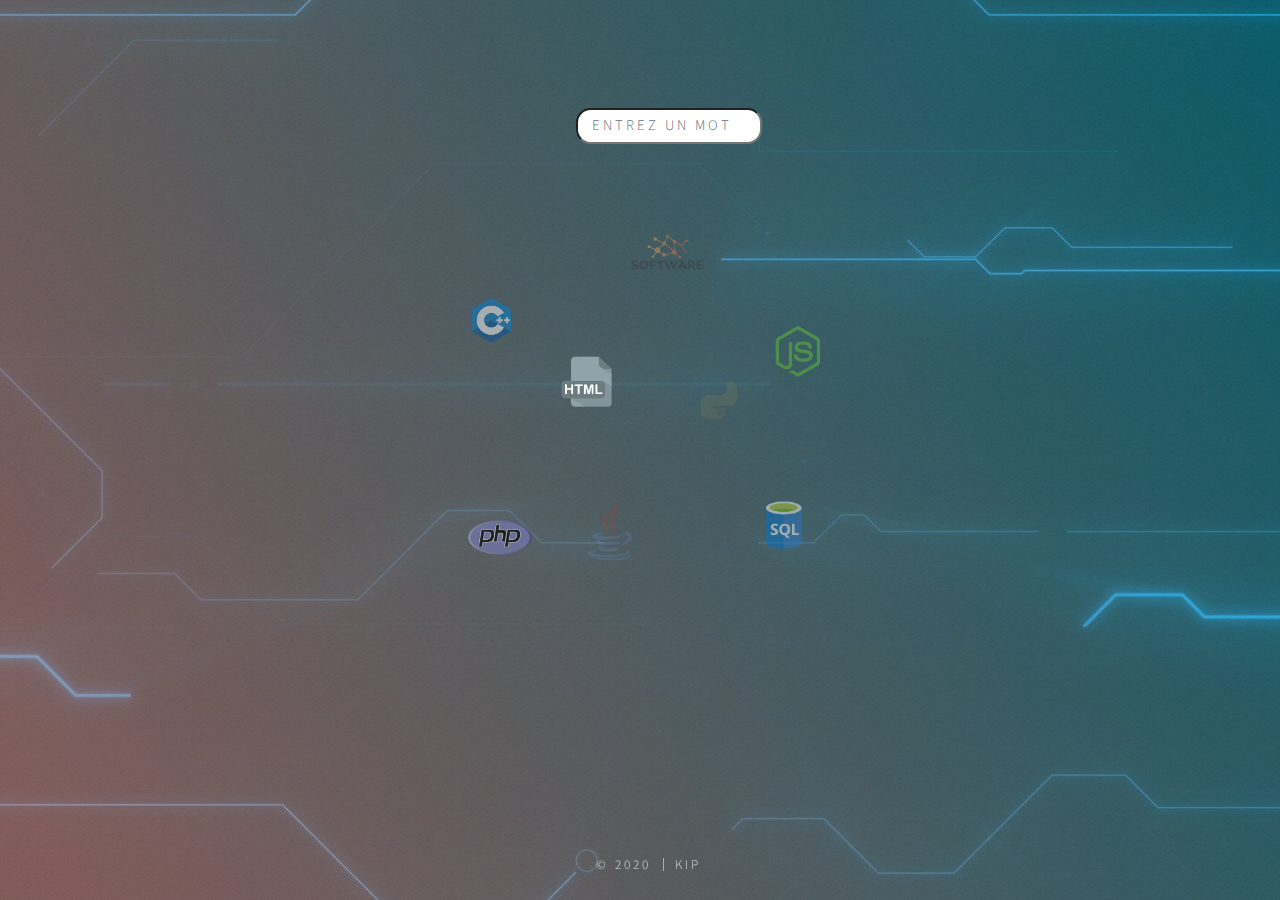
<file: index.html>
<!DOCTYPE HTML>
<html>

<head>
	<title>MY WIKI</title>
	<meta charset="utf-8" />
	<meta name="viewport" content="width=device-width, initial-scale=1, user-scalable=no" />
	<meta http-equiv="Content-Security-Policy" content="upgrade-insecure-requests">
	<link rel="stylesheet" href="./assets/css/main.css" />
	<noscript>
		<link rel="stylesheet" href="./assets/css/noscript.css" /></noscript>
	<script src='https://ajax.googleapis.com/ajax/libs/jquery/1.11.3/jquery.min.js'></script>
	<script src='./JS/jquery.svg3dtagcloud.min.js'></script>
	<script src='./JS/sphere.js'></script>
	<script src='./JS/recherche.js'></script>
	<link rel="icon" type="image/png" href="./images/ico.png" />
</head>

<body class="is-preload">

	<!-- Wrapper -->
	<div id="wrapper">

		<!-- Main -->
		
		<div id='holder'>
			<input id='myInput' type="search" placeholder="Entrez un mot" name="the_search">
		</div>


		<!-- Footer -->
		<footer id="footer">
			<ul class="copyright">
				<li>&copy; 2020</li>
				<li>KIP</li>
			</ul>
		</footer>
	</div>

	<!-- Scripts -->
	<script>
		if ('addEventListener' in window) {
			window.addEventListener('load', function () { document.body.className = document.body.className.replace(/\bis-preload\b/, ''); });
			document.body.className += (navigator.userAgent.match(/(MSIE|rv:11\.0)/) ? ' is-ie' : '');
		}
	</script>

</body>

</html>
</file>
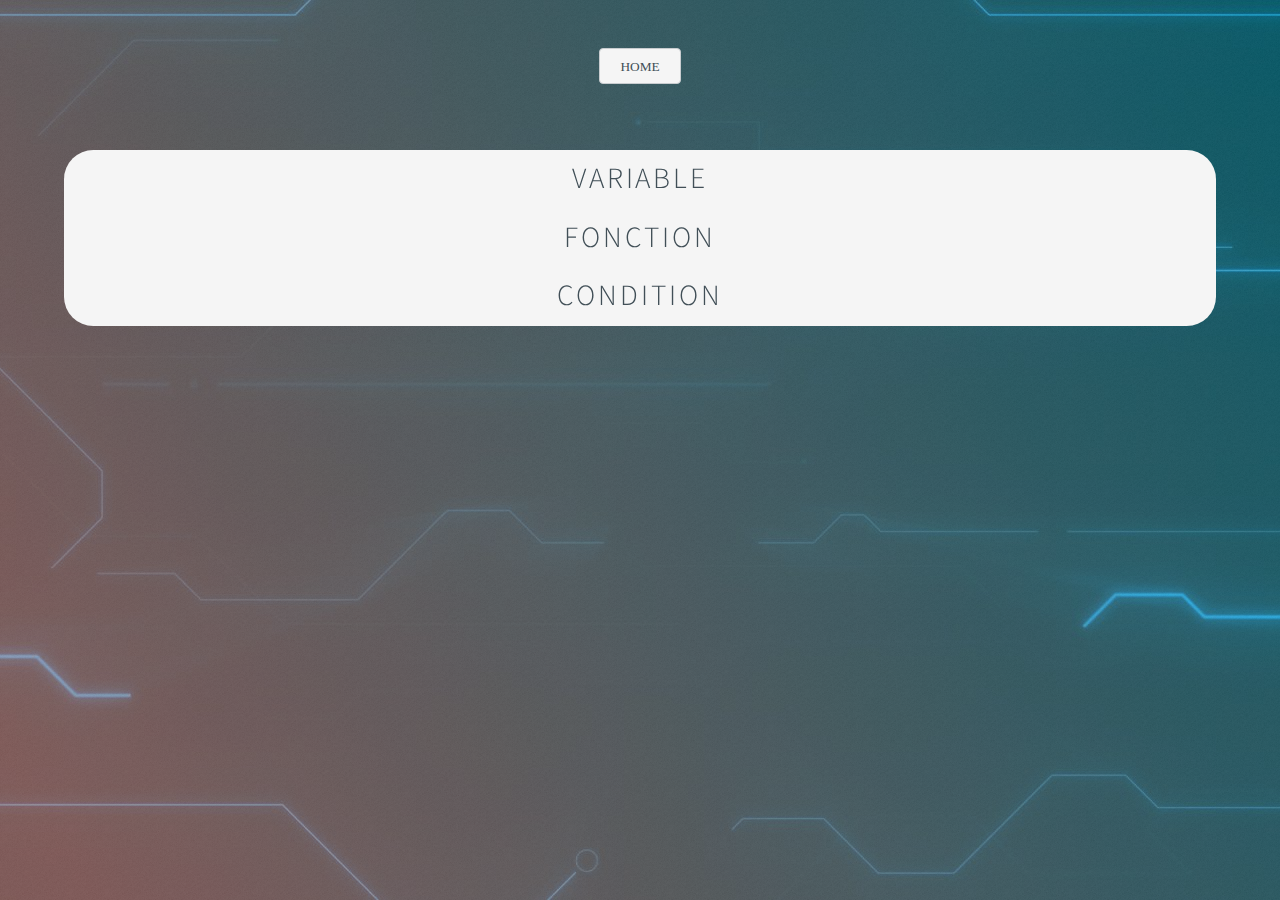
<file: pages/c.html>
<!DOCTYPE HTML>

<html>

<head>
	<title>C++</title>
	<meta charset="utf-8" />
	<meta name="viewport" content="width=device-width, initial-scale=1, user-scalable=no" />
	<link rel="stylesheet" href="../assets/css/main.css" />
	<noscript>
		<link rel="stylesheet" href="../assets/css/noscript.css" /></noscript>
	<script src='../JS/affichage.js'></script>
	<link rel="icon" type="image/png" href="../images/c.png" />
</head>

<body class="is-preload">

	<div id="wrapper">
		<button class="backbtn" onclick="backhome()">HOME</button>
		<div id='premier'><a onclick="masquer_div1();">variable</a>
			<div class='noob' id="1">
				<hr>
				Lorem ipsum dolor sit amet, consectetur adipiscing elit. Nam eu sem tempor, varius quam at, luctus
				dui.
				Mauris magna metus, dapibus nec turpis vel, semper malesuada ante. Vestibulum id metus ac nisl bibendum
				scelerisque non non purus. Suspendisse varius nibh non aliquet sagittis. In tincidunt orci sit amet
				elementum vestibulum. Vivamus fermentum in arcu in aliquam. Quisque aliquam porta odio in fringilla.
				Vivamus nisl leo, blandit at bibendum eu, tristique eget risus. Integer aliquet quam ut elit suscipit,
				id interdum neque porttitor. Integer faucibus ligula.
			</div>
			<div id='second'><a onclick="masquer_div2();">fonction</a>
				<div class='noob' id="2">
					<hr>
					Lorem ipsum dolor sit amet, consectetur adipiscing elit. Nam eu sem tempor, varius quam at,
					luctus
					dui. Mauris magna metus, dapibus nec turpis vel, semper malesuada ante. Vestibulum id metus ac nisl
					bibendum scelerisque non non purus. Suspendisse varius nibh non aliquet sagittis. In tincidunt orci
					sit amet elementum luctus
					dui. Mauris magna metus, dapibus nec turpis vel, semper malesuada ante. Vestibulum id metus ac nisl
					bibendum scelerisque non non purus. Suspendisse varius nibh non aliquet sagittis. In tincidunt orci
					sit amet elementum vestibulum. Vivamus fermentum in arcu in aliquam. Quisque aliquam porta odio in
					fringilla. Vivamus nisl leo, blandit at bibendum eu, tristique eget risus. Integer aliquet quam ut
					elit suscipit, id interdum neque porttitor. Integer faucibus ligula.
					Lorem ipsum dolor sit amet, consectetur adipiscing elit. Nam eu sem tempor, varius quam at,
					luctus
					dui. Mauris magna metus, dapibus nec turpis vel, semper malesuada ante. Vestibulum id metus ac nisl
					bibendum scelerisque non non purus. Suspendisse varius nibh non aliquet sagittis. In tincidunt orci
					sit amet elementum vestibulum. Vivamus fermentum in arcu in aliquam. Quisque aliquam porta odio in
					fringilla. Vivamus nisl leo, blandit at bibendum eu, tristique eget risus. Integer aliquet quam ut
					elit suscipit, id interdum neque porttitor. Integer faucibus ligula.
					Lorem ipsum dolor sit amet, consectetur adipiscing elit. Nam eu sem tempor, varius quam at,
					luctus
					dui. Mauris magna metus, dapibus nec turpis vel, semper malesuada ante. Vestibulum id metus ac nisl
					bibendum scelerisque non non puru. Vivamus fermentum in arcu in aliquam. Quisque aliquam porta odio
					in
					fringilla. Vivamus nisl leo, blandit at bibendum eu, tristique eget risus. Integer aliquet quam ut
					elit suscipit, id interdum neque porttitor. Integer faucibus ligula.
				</div>
			</div>
			<div id='tiers'><a onclick="masquer_div3();">condition</a>
				<div class='noob' id="3">
					<hr>
					<ul>
						<li>mash</li>
						<li>ash</li>						
						<li>la</li>						
						<li></li>						
						<li></li>						
					</ul>
					Lorem ipsum dolor sit amet, consectetur adipiscing elit. Nam eu sem tempor, varius quam at,
					luctus
					dui. Mauris magna metus, dapibus nec turpis vel, semper malesuada ante. Vestibulum id metus ac nisl
					bibendum scelerisque non non purus. Suspendisse varius nibh non aliquet sagittis. In tincidunt orci
					sit amet elementum vestibulum. Vivamus fermentum in arcu in aliquam. Quisque aliquam porta odio in
					fringilla. Vivamus nisl leo, blandit at bibendum eu, tristique eget risus. Integer aliquet quam ut
					elit suscipit, id interdum neque porttitor. Integer faucibus ligula.
					Lorem ipsum dolor sit amet, consectetur adipiscing elit. Nam eu sem tempor, varius quam at,
					luctus
					dui. Mauris magna metus, dapibus nec turpis vel, semper malesuada ante. Vestibulum id metus ac nisl
					bibendum scelerisque non non purus. Suspendisse varius nibh non aliquet sagittis. In tincidunt orci
					sit amet elementum vestibulum. Vivamus fermentum in arcu in aliquam. Quisque aliquam porta odio in
					fringilla. Vivamus nisl leo, blandit at bibendum eu, tristique eget risus. Integer aliquet quam ut
					elit suscipit, id interdum neque porttitor. Integer faucibus ligula.
					Lorem ipsum dolor sit amet, consectetur adipiscing elit. Nam eu sem tempor, varius quam at,
					luctus
					dui. Mauris magna metus, dapibus nec turpis vel, semper malesuada ante. Vestibulum id metus ac nisl
					bibendum scelerisque non non purus. Suspendisse varius nibh non aliquet sagittis. In tincidunt orci
					sit amet elementum vestibulum. Vivamus fermentum in arcu in aliquam. Quisque aliquam porta odio in
					fringilla. Vivamus nisl leo, blandit at bibendum eu, tristique eget risus. Integer aliquet quam ut
					elit suscipit, id interdum neque porttitor. Integer faucibus ligula.
				</div>
				<!-- <footer id="footer">
			<ul class="copyright">
				<li>&copy; 2020</li>
				<li>KIP</li>
			</ul>
		</footer> -->
			</div>
		</div>
	</div>
	<!-- Scripts -->
	<script>
		if ('addEventListener' in window) {
			window.addEventListener('load', function () { document.body.className = document.body.className.replace(/\bis-preload\b/, ''); });
			document.body.className += (navigator.userAgent.match(/(MSIE|rv:11\.0)/) ? ' is-ie' : '');
		}
	</script>
</body>

</html>
</file>
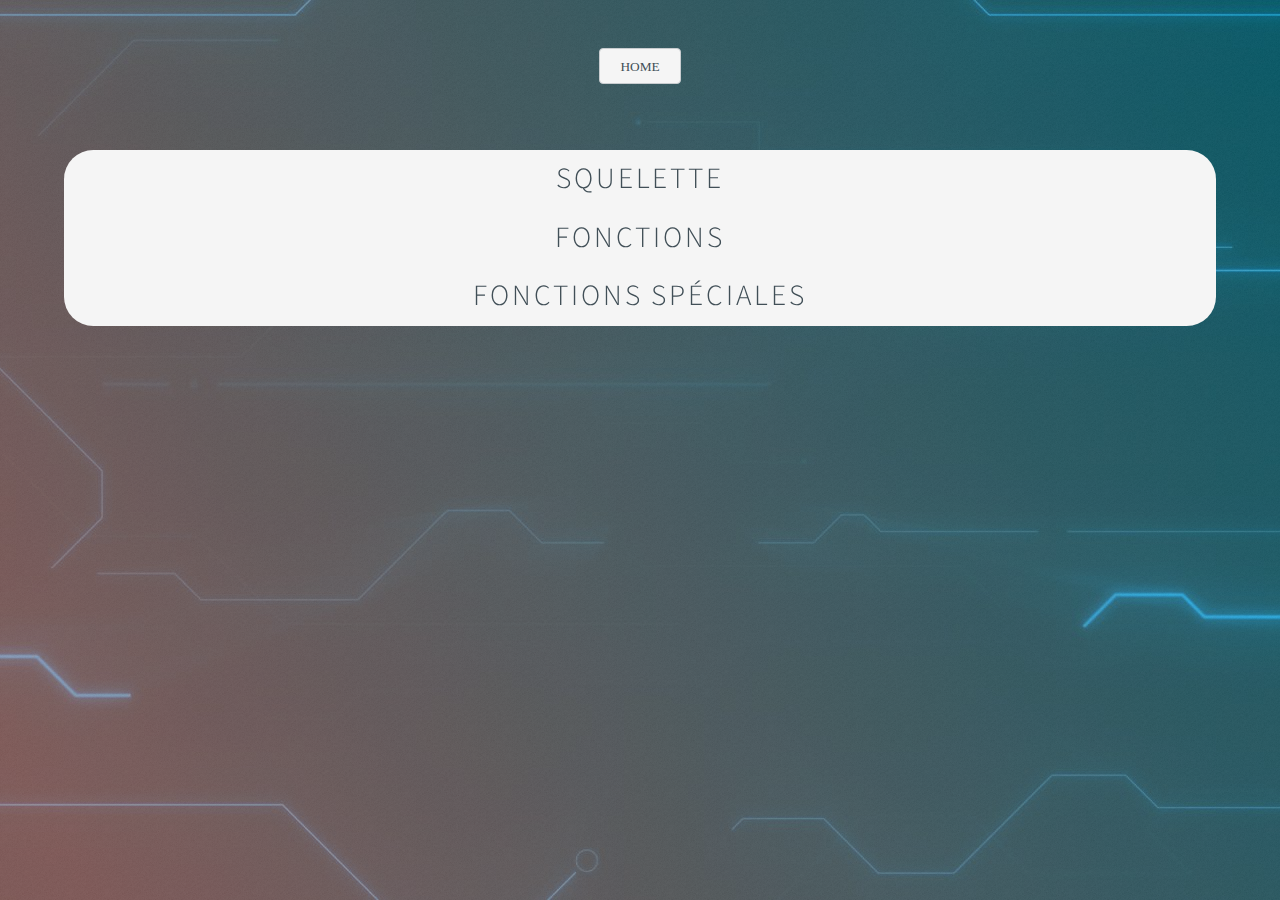
<file: pages/html.html>
<!DOCTYPE HTML>

<html>

<head>
	<title>HTML</title>
	<meta charset="utf-8" />
	<meta name="viewport" content="width=device-width, initial-scale=1, user-scalable=no" />
	<link rel="stylesheet" href="../assets/css/main.css" />
	<noscript>
		<link rel="stylesheet" href="../assets/css/noscript.css" /></noscript>
	<script src='../JS/affichage.js'></script>
	<link rel="icon" type="image/png" href="../images/html.png" />
</head>

<body class="is-preload">

	<div id="wrapper">
		<button class="backbtn" onclick="backhome()">HOME</button>
		<div id='premier'><a onclick="masquer_div1();">Squelette</a>
			<div class='noob' id="1">
				<hr>
				<ul>
					<li>&#60;!DOCTYPE html&#62;</li>
					<li>&#60;html&#62;</li>
					<li>&#60;head&#62;</li>
					<li>&#60;meta charset="utf-8"&#62;</li>
					<li>&#60;title&#62;Ma first page&#60;/title&#62;</li>
					<li>&#60;/head&#62;</li>
					<li>&#60;body&#62;</li>
					<li>/*tout mes données*/</li>
					<li>&#60;/body&#62;</li>
					<li>&#60;/html&#62;</li>
				</ul>
			</div>
			<div id='second'><a onclick="masquer_div2();">Fonctions</a>
				<div class='noob' id="2">
					<hr>
					<ul>
						<li><span class=souligne>paragraphes</span> : &#60;p&#62;</li>
						<li>
							<p>
						</li>
						<li><span class=souligne>liens</span> : &#60;a href="#"&#62;PAGE&#60;/a&#62;</li>
						<li>
							<p>
						</li>
						<li><span class=souligne>titres</span> : &#60;h1&#62;,&#60;h2&#62;,&#60;h3&#62;,&#60;h4&#62;
						</li>
						<li>
							<p>
						</li>
						<li><span class=souligne>images</span> : &#60;img src="images/image.png" width="60" height="60"
							alt="image" /&#62;</li>
						<li>
							<p>
						</li>
						<li><span class=souligne>commentaires</span> : &#60;!-- valeur commenté --&#62;</li>
						<li>
					</ul>
				</div>
			</div>
			<div id='tiers'><a onclick="masquer_div3();">Fonctions Spéciales</a>
				<div class='noob' id="3">
					<hr>
					<ul>
						<li><span class=souligne>Création d'une liste</span></li>
						<li>&#60;ul&#62;</li>
						<li>&#60;li&#62;premiere valeur&#60;/li&#62;</li>
						<li>&#60;li&#62;deuxieme valeur&#60;/li&#62;</li>
						<li>&#60;li&#62;troisieme valeur&#60;/li&#62;</li>
						<li>&#60;/ul&#62;</li>
						<li>
							<p>
						<li>
						<li><span class=souligne>Création d'un tableau</span></li>
						<li>&#60;table&#62;</li>
						<li>&#60;tr&#62;</li>
						<li>&#60;td&#62;premiere valeur&#60;/td&#62;</li>
						<li>&#60;td&#62;deuxieme valeur&#60;/td&#62;</li>
						<li>&#60;td&#62;troisieme valeur&#60;/td&#62;</li>
						<li>&#60;/tr&#62;</li>
						<li>&#60;/table&#62;</li>
						<li>
							<p>
						<li>
					</ul>
				</div>
				<!-- <footer id="footer">
			<ul class="copyright">
				<li>&copy; 2020</li>
				<li>KIP</li>
			</ul>
		</footer> -->
			</div>
		</div>
	</div>
	<!-- Scripts -->
	<script>
		if ('addEventListener' in window) {
			window.addEventListener('load', function () { document.body.className = document.body.className.replace(/\bis-preload\b/, ''); });
			document.body.className += (navigator.userAgent.match(/(MSIE|rv:11\.0)/) ? ' is-ie' : '');
		}
	</script>
</body>

</html>
</file>
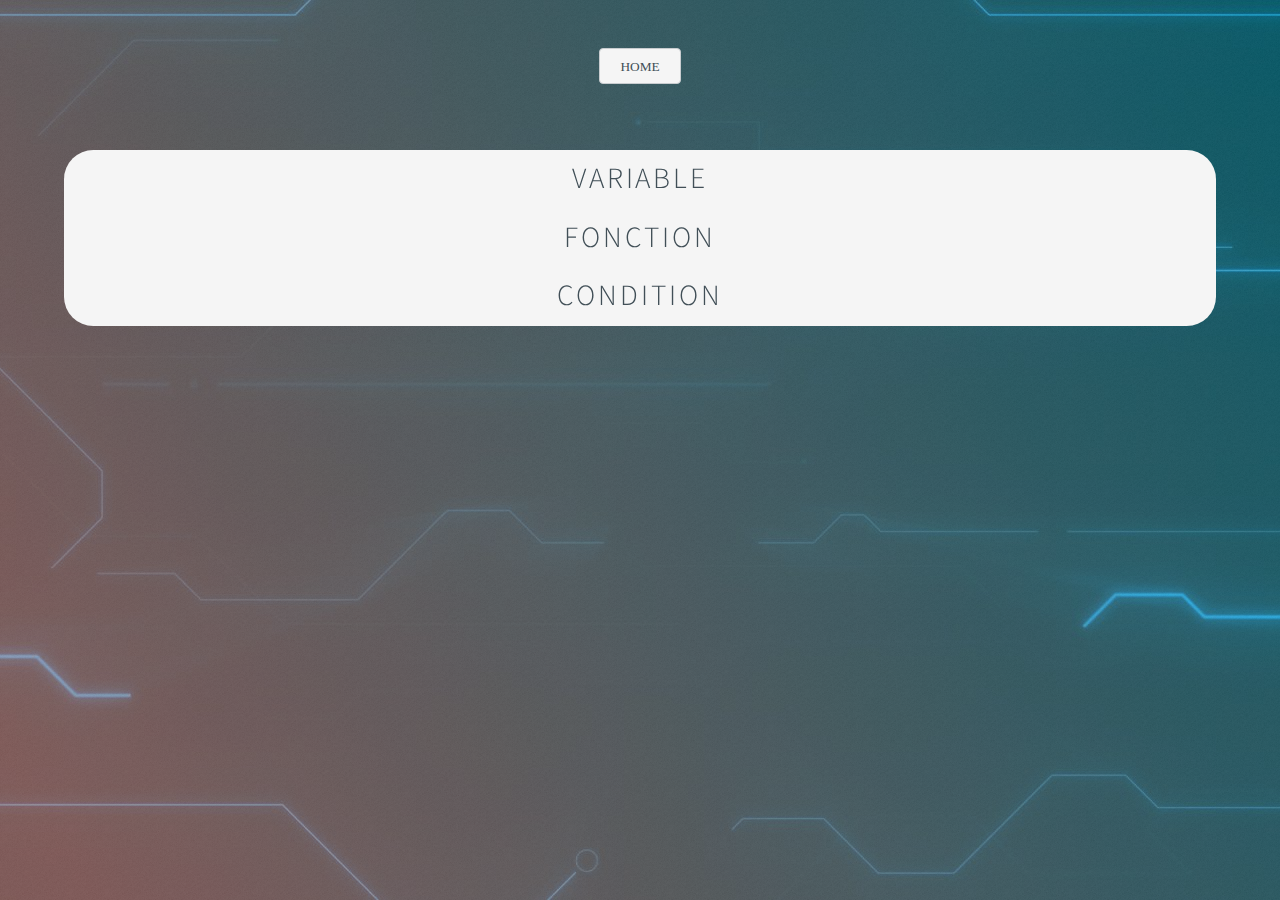
<file: pages/java.html>
<!DOCTYPE HTML>

<html>

<head>
	<title>JAVA</title>
	<meta charset="utf-8" />
	<meta name="viewport" content="width=device-width, initial-scale=1, user-scalable=no" />
	<link rel="stylesheet" href="../assets/css/main.css" />
	<noscript>
		<link rel="stylesheet" href="../assets/css/noscript.css" /></noscript>
	<script src='../JS/affichage.js'></script>
	<link rel="icon" type="image/png" href="../images/jv.png" />
</head>

<body class="is-preload">

	<div id="wrapper">
		<button class="backbtn" onclick="backhome()">HOME</button>
		<div id='premier'><a onclick="masquer_div1();">variable</a>
			<div class='noob' id="1">
				<hr>
				Lorem ipsum dolor sit amet, consectetur adipiscing elit. Nam eu sem tempor, varius quam at, luctus
				dui.
				Mauris magna metus, dapibus nec turpis vel, semper malesuada ante. Vestibulum id metus ac nisl bibendum
				scelerisque non non purus. Suspendisse varius nibh non aliquet sagittis. In tincidunt orci sit amet
				elementum vestibulum. Vivamus fermentum in arcu in aliquam. Quisque aliquam porta odio in fringilla.
				Vivamus nisl leo, blandit at bibendum eu, tristique eget risus. Integer aliquet quam ut elit suscipit,
				id interdum neque porttitor. Integer faucibus ligula.
			</div>
			<div id='second'><a onclick="masquer_div2();">fonction</a>
				<div class='noob' id="2">
					<hr>
					Lorem ipsum dolor sit amet, consectetur adipiscing elit. Nam eu sem tempor, varius quam at,
					luctus
					dui. Mauris magna metus, dapibus nec turpis vel, semper malesuada ante. Vestibulum id metus ac nisl
					bibendum scelerisque non non purus. Suspendisse varius nibh non aliquet sagittis. In tincidunt orci
					sit amet elementum luctus
					dui. Mauris magna metus, dapibus nec turpis vel, semper malesuada ante. Vestibulum id metus ac nisl
					bibendum scelerisque non non purus. Suspendisse varius nibh non aliquet sagittis. In tincidunt orci
					sit amet elementum vestibulum. Vivamus fermentum in arcu in aliquam. Quisque aliquam porta odio in
					fringilla. Vivamus nisl leo, blandit at bibendum eu, tristique eget risus. Integer aliquet quam ut
					elit suscipit, id interdum neque porttitor. Integer faucibus ligula.
					Lorem ipsum dolor sit amet, consectetur adipiscing elit. Nam eu sem tempor, varius quam at,
					luctus
					dui. Mauris magna metus, dapibus nec turpis vel, semper malesuada ante. Vestibulum id metus ac nisl
					bibendum scelerisque non non purus. Suspendisse varius nibh non aliquet sagittis. In tincidunt orci
					sit amet elementum vestibulum. Vivamus fermentum in arcu in aliquam. Quisque aliquam porta odio in
					fringilla. Vivamus nisl leo, blandit at bibendum eu, tristique eget risus. Integer aliquet quam ut
					elit suscipit, id interdum neque porttitor. Integer faucibus ligula.
					Lorem ipsum dolor sit amet, consectetur adipiscing elit. Nam eu sem tempor, varius quam at,
					luctus
					dui. Mauris magna metus, dapibus nec turpis vel, semper malesuada ante. Vestibulum id metus ac nisl
					bibendum scelerisque non non puru. Vivamus fermentum in arcu in aliquam. Quisque aliquam porta odio
					in
					fringilla. Vivamus nisl leo, blandit at bibendum eu, tristique eget risus. Integer aliquet quam ut
					elit suscipit, id interdum neque porttitor. Integer faucibus ligula.
				</div>
			</div>
			<div id='tiers'><a onclick="masquer_div3();">condition</a>
				<div class='noob' id="3">
					<hr>
					<ul>
						<li>mash</li>
						<li>ash</li>						
						<li>la</li>						
						<li></li>						
						<li></li>						
					</ul>
					Lorem ipsum dolor sit amet, consectetur adipiscing elit. Nam eu sem tempor, varius quam at,
					luctus
					dui. Mauris magna metus, dapibus nec turpis vel, semper malesuada ante. Vestibulum id metus ac nisl
					bibendum scelerisque non non purus. Suspendisse varius nibh non aliquet sagittis. In tincidunt orci
					sit amet elementum vestibulum. Vivamus fermentum in arcu in aliquam. Quisque aliquam porta odio in
					fringilla. Vivamus nisl leo, blandit at bibendum eu, tristique eget risus. Integer aliquet quam ut
					elit suscipit, id interdum neque porttitor. Integer faucibus ligula.
					Lorem ipsum dolor sit amet, consectetur adipiscing elit. Nam eu sem tempor, varius quam at,
					luctus
					dui. Mauris magna metus, dapibus nec turpis vel, semper malesuada ante. Vestibulum id metus ac nisl
					bibendum scelerisque non non purus. Suspendisse varius nibh non aliquet sagittis. In tincidunt orci
					sit amet elementum vestibulum. Vivamus fermentum in arcu in aliquam. Quisque aliquam porta odio in
					fringilla. Vivamus nisl leo, blandit at bibendum eu, tristique eget risus. Integer aliquet quam ut
					elit suscipit, id interdum neque porttitor. Integer faucibus ligula.
					Lorem ipsum dolor sit amet, consectetur adipiscing elit. Nam eu sem tempor, varius quam at,
					luctus
					dui. Mauris magna metus, dapibus nec turpis vel, semper malesuada ante. Vestibulum id metus ac nisl
					bibendum scelerisque non non purus. Suspendisse varius nibh non aliquet sagittis. In tincidunt orci
					sit amet elementum vestibulum. Vivamus fermentum in arcu in aliquam. Quisque aliquam porta odio in
					fringilla. Vivamus nisl leo, blandit at bibendum eu, tristique eget risus. Integer aliquet quam ut
					elit suscipit, id interdum neque porttitor. Integer faucibus ligula.
				</div>
				<!-- <footer id="footer">
			<ul class="copyright">
				<li>&copy; 2020</li>
				<li>KIP</li>
			</ul>
		</footer> -->
			</div>
		</div>
	</div>
	<!-- Scripts -->
	<script>
		if ('addEventListener' in window) {
			window.addEventListener('load', function () { document.body.className = document.body.className.replace(/\bis-preload\b/, ''); });
			document.body.className += (navigator.userAgent.match(/(MSIE|rv:11\.0)/) ? ' is-ie' : '');
		}
	</script>
</body>

</html>
</file>
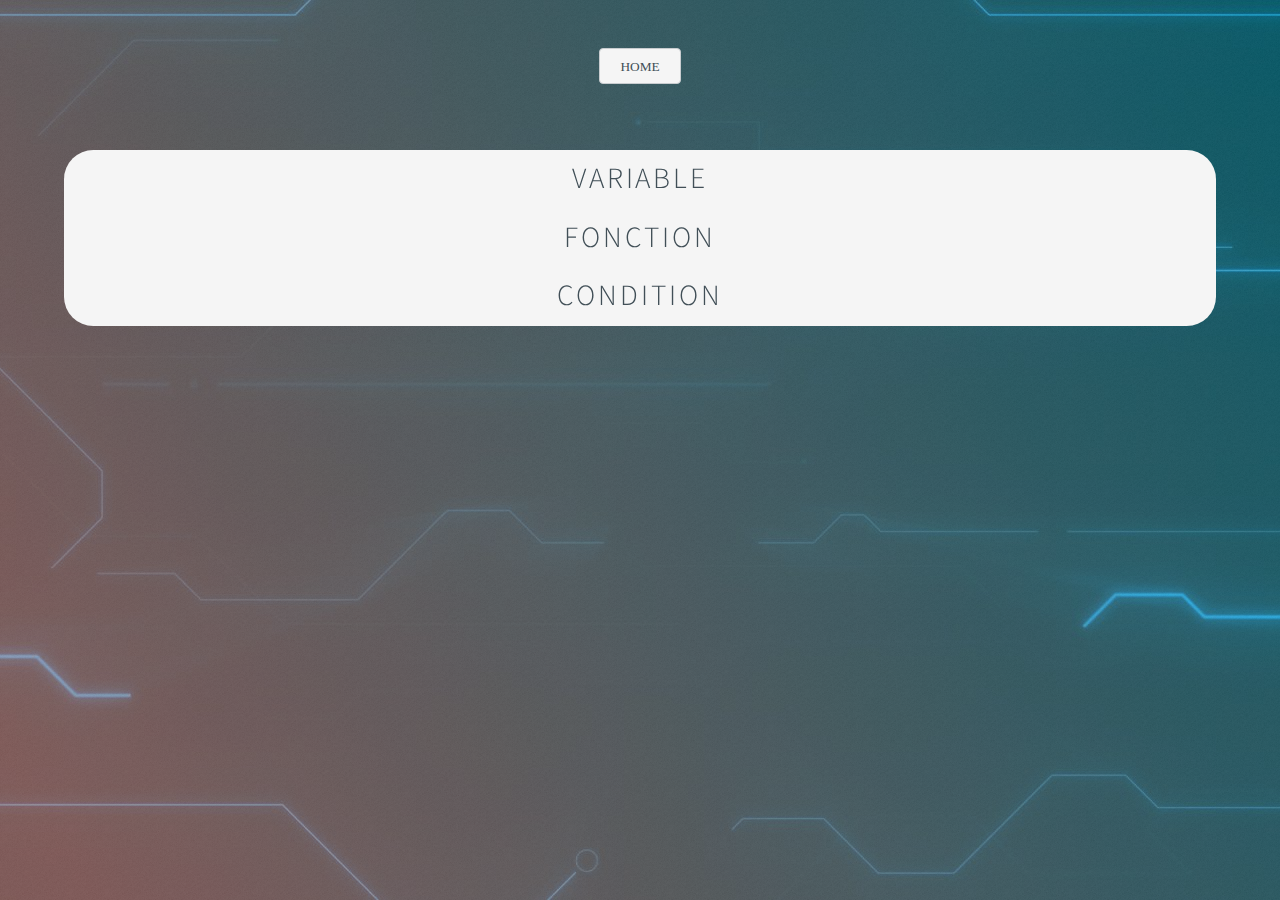
<file: pages/js.html>
<!DOCTYPE HTML>

<html>

<head>
	<title>JS</title>
	<meta charset="utf-8" />
	<meta name="viewport" content="width=device-width, initial-scale=1, user-scalable=no" />
	<link rel="stylesheet" href="../assets/css/main.css" />
	<noscript>
		<link rel="stylesheet" href="../assets/css/noscript.css" /></noscript>
	<script src='../JS/affichage.js'></script>
	<link rel="icon" type="image/png" href="../images/js.png" />
</head>

<body class="is-preload">

	<div id="wrapper">
		<button class="backbtn" onclick="backhome()">HOME</button>
		<div id='premier'><a onclick="masquer_div1();">variable</a>
			<div class='noob' id="1">
				<hr>
				Lorem ipsum dolor sit amet, consectetur adipiscing elit. Nam eu sem tempor, varius quam at, luctus
				dui.
				Mauris magna metus, dapibus nec turpis vel, semper malesuada ante. Vestibulum id metus ac nisl bibendum
				scelerisque non non purus. Suspendisse varius nibh non aliquet sagittis. In tincidunt orci sit amet
				elementum vestibulum. Vivamus fermentum in arcu in aliquam. Quisque aliquam porta odio in fringilla.
				Vivamus nisl leo, blandit at bibendum eu, tristique eget risus. Integer aliquet quam ut elit suscipit,
				id interdum neque porttitor. Integer faucibus ligula.
			</div>
			<div id='second'><a onclick="masquer_div2();">fonction</a>
				<div class='noob' id="2">
					<hr>
					Lorem ipsum dolor sit amet, consectetur adipiscing elit. Nam eu sem tempor, varius quam at,
					luctus
					dui. Mauris magna metus, dapibus nec turpis vel, semper malesuada ante. Vestibulum id metus ac nisl
					bibendum scelerisque non non purus. Suspendisse varius nibh non aliquet sagittis. In tincidunt orci
					sit amet elementum luctus
					dui. Mauris magna metus, dapibus nec turpis vel, semper malesuada ante. Vestibulum id metus ac nisl
					bibendum scelerisque non non purus. Suspendisse varius nibh non aliquet sagittis. In tincidunt orci
					sit amet elementum vestibulum. Vivamus fermentum in arcu in aliquam. Quisque aliquam porta odio in
					fringilla. Vivamus nisl leo, blandit at bibendum eu, tristique eget risus. Integer aliquet quam ut
					elit suscipit, id interdum neque porttitor. Integer faucibus ligula.
					Lorem ipsum dolor sit amet, consectetur adipiscing elit. Nam eu sem tempor, varius quam at,
					luctus
					dui. Mauris magna metus, dapibus nec turpis vel, semper malesuada ante. Vestibulum id metus ac nisl
					bibendum scelerisque non non purus. Suspendisse varius nibh non aliquet sagittis. In tincidunt orci
					sit amet elementum vestibulum. Vivamus fermentum in arcu in aliquam. Quisque aliquam porta odio in
					fringilla. Vivamus nisl leo, blandit at bibendum eu, tristique eget risus. Integer aliquet quam ut
					elit suscipit, id interdum neque porttitor. Integer faucibus ligula.
					Lorem ipsum dolor sit amet, consectetur adipiscing elit. Nam eu sem tempor, varius quam at,
					luctus
					dui. Mauris magna metus, dapibus nec turpis vel, semper malesuada ante. Vestibulum id metus ac nisl
					bibendum scelerisque non non puru. Vivamus fermentum in arcu in aliquam. Quisque aliquam porta odio
					in
					fringilla. Vivamus nisl leo, blandit at bibendum eu, tristique eget risus. Integer aliquet quam ut
					elit suscipit, id interdum neque porttitor. Integer faucibus ligula.
				</div>
			</div>
			<div id='tiers'><a onclick="masquer_div3();">condition</a>
				<div class='noob' id="3">
					<hr>
					<ul>
						<li>mash</li>
						<li>ash</li>						
						<li>la</li>						
						<li></li>						
						<li></li>						
					</ul>
					Lorem ipsum dolor sit amet, consectetur adipiscing elit. Nam eu sem tempor, varius quam at,
					luctus
					dui. Mauris magna metus, dapibus nec turpis vel, semper malesuada ante. Vestibulum id metus ac nisl
					bibendum scelerisque non non purus. Suspendisse varius nibh non aliquet sagittis. In tincidunt orci
					sit amet elementum vestibulum. Vivamus fermentum in arcu in aliquam. Quisque aliquam porta odio in
					fringilla. Vivamus nisl leo, blandit at bibendum eu, tristique eget risus. Integer aliquet quam ut
					elit suscipit, id interdum neque porttitor. Integer faucibus ligula.
					Lorem ipsum dolor sit amet, consectetur adipiscing elit. Nam eu sem tempor, varius quam at,
					luctus
					dui. Mauris magna metus, dapibus nec turpis vel, semper malesuada ante. Vestibulum id metus ac nisl
					bibendum scelerisque non non purus. Suspendisse varius nibh non aliquet sagittis. In tincidunt orci
					sit amet elementum vestibulum. Vivamus fermentum in arcu in aliquam. Quisque aliquam porta odio in
					fringilla. Vivamus nisl leo, blandit at bibendum eu, tristique eget risus. Integer aliquet quam ut
					elit suscipit, id interdum neque porttitor. Integer faucibus ligula.
					Lorem ipsum dolor sit amet, consectetur adipiscing elit. Nam eu sem tempor, varius quam at,
					luctus
					dui. Mauris magna metus, dapibus nec turpis vel, semper malesuada ante. Vestibulum id metus ac nisl
					bibendum scelerisque non non purus. Suspendisse varius nibh non aliquet sagittis. In tincidunt orci
					sit amet elementum vestibulum. Vivamus fermentum in arcu in aliquam. Quisque aliquam porta odio in
					fringilla. Vivamus nisl leo, blandit at bibendum eu, tristique eget risus. Integer aliquet quam ut
					elit suscipit, id interdum neque porttitor. Integer faucibus ligula.
				</div>
				<!-- <footer id="footer">
			<ul class="copyright">
				<li>&copy; 2020</li>
				<li>KIP</li>
			</ul>
		</footer> -->
			</div>
		</div>
	</div>
	<!-- Scripts -->
	<script>
		if ('addEventListener' in window) {
			window.addEventListener('load', function () { document.body.className = document.body.className.replace(/\bis-preload\b/, ''); });
			document.body.className += (navigator.userAgent.match(/(MSIE|rv:11\.0)/) ? ' is-ie' : '');
		}
	</script>
</body>

</html>
</file>
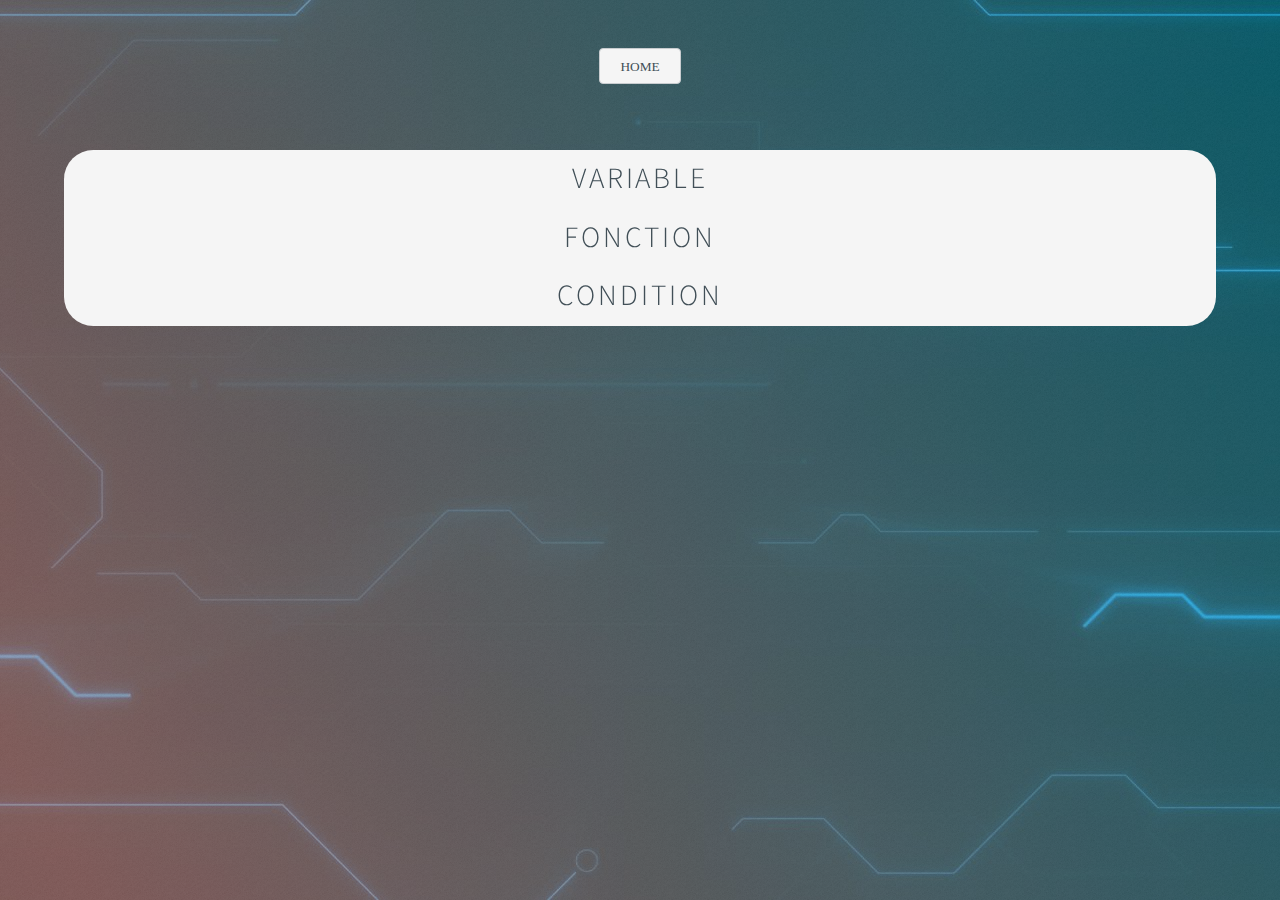
<file: pages/php.html>
<!DOCTYPE HTML>

<html>

<head>
	<title>PHP</title>
	<meta charset="utf-8" />
	<meta name="viewport" content="width=device-width, initial-scale=1, user-scalable=no" />
	<link rel="stylesheet" href="../assets/css/main.css" />
	<noscript>
		<link rel="stylesheet" href="../assets/css/noscript.css" /></noscript>
	<script src='../JS/affichage.js'></script>
	<link rel="icon" type="image/png" href="../images/php.png" />
</head>

<body class="is-preload">

	<div id="wrapper">
		<button class="backbtn" onclick="backhome()">HOME</button>
		<div id='premier'><a onclick="masquer_div1();">variable</a>
			<div class='noob' id="1">
				<hr>
				Lorem ipsum dolor sit amet, consectetur adipiscing elit. Nam eu sem tempor, varius quam at, luctus
				dui.
				Mauris magna metus, dapibus nec turpis vel, semper malesuada ante. Vestibulum id metus ac nisl bibendum
				scelerisque non non purus. Suspendisse varius nibh non aliquet sagittis. In tincidunt orci sit amet
				elementum vestibulum. Vivamus fermentum in arcu in aliquam. Quisque aliquam porta odio in fringilla.
				Vivamus nisl leo, blandit at bibendum eu, tristique eget risus. Integer aliquet quam ut elit suscipit,
				id interdum neque porttitor. Integer faucibus ligula.
			</div>
			<div id='second'><a onclick="masquer_div2();">fonction</a>
				<div class='noob' id="2">
					<hr>
					Lorem ipsum dolor sit amet, consectetur adipiscing elit. Nam eu sem tempor, varius quam at,
					luctus
					dui. Mauris magna metus, dapibus nec turpis vel, semper malesuada ante. Vestibulum id metus ac nisl
					bibendum scelerisque non non purus. Suspendisse varius nibh non aliquet sagittis. In tincidunt orci
					sit amet elementum luctus
					dui. Mauris magna metus, dapibus nec turpis vel, semper malesuada ante. Vestibulum id metus ac nisl
					bibendum scelerisque non non purus. Suspendisse varius nibh non aliquet sagittis. In tincidunt orci
					sit amet elementum vestibulum. Vivamus fermentum in arcu in aliquam. Quisque aliquam porta odio in
					fringilla. Vivamus nisl leo, blandit at bibendum eu, tristique eget risus. Integer aliquet quam ut
					elit suscipit, id interdum neque porttitor. Integer faucibus ligula.
					Lorem ipsum dolor sit amet, consectetur adipiscing elit. Nam eu sem tempor, varius quam at,
					luctus
					dui. Mauris magna metus, dapibus nec turpis vel, semper malesuada ante. Vestibulum id metus ac nisl
					bibendum scelerisque non non purus. Suspendisse varius nibh non aliquet sagittis. In tincidunt orci
					sit amet elementum vestibulum. Vivamus fermentum in arcu in aliquam. Quisque aliquam porta odio in
					fringilla. Vivamus nisl leo, blandit at bibendum eu, tristique eget risus. Integer aliquet quam ut
					elit suscipit, id interdum neque porttitor. Integer faucibus ligula.
					Lorem ipsum dolor sit amet, consectetur adipiscing elit. Nam eu sem tempor, varius quam at,
					luctus
					dui. Mauris magna metus, dapibus nec turpis vel, semper malesuada ante. Vestibulum id metus ac nisl
					bibendum scelerisque non non puru. Vivamus fermentum in arcu in aliquam. Quisque aliquam porta odio
					in
					fringilla. Vivamus nisl leo, blandit at bibendum eu, tristique eget risus. Integer aliquet quam ut
					elit suscipit, id interdum neque porttitor. Integer faucibus ligula.
				</div>
			</div>
			<div id='tiers'><a onclick="masquer_div3();">condition</a>
				<div class='noob' id="3">
					<hr>
					<ul>
						<li>mash</li>
						<li>ash</li>						
						<li>la</li>						
						<li></li>						
						<li></li>						
					</ul>
					Lorem ipsum dolor sit amet, consectetur adipiscing elit. Nam eu sem tempor, varius quam at,
					luctus
					dui. Mauris magna metus, dapibus nec turpis vel, semper malesuada ante. Vestibulum id metus ac nisl
					bibendum scelerisque non non purus. Suspendisse varius nibh non aliquet sagittis. In tincidunt orci
					sit amet elementum vestibulum. Vivamus fermentum in arcu in aliquam. Quisque aliquam porta odio in
					fringilla. Vivamus nisl leo, blandit at bibendum eu, tristique eget risus. Integer aliquet quam ut
					elit suscipit, id interdum neque porttitor. Integer faucibus ligula.
					Lorem ipsum dolor sit amet, consectetur adipiscing elit. Nam eu sem tempor, varius quam at,
					luctus
					dui. Mauris magna metus, dapibus nec turpis vel, semper malesuada ante. Vestibulum id metus ac nisl
					bibendum scelerisque non non purus. Suspendisse varius nibh non aliquet sagittis. In tincidunt orci
					sit amet elementum vestibulum. Vivamus fermentum in arcu in aliquam. Quisque aliquam porta odio in
					fringilla. Vivamus nisl leo, blandit at bibendum eu, tristique eget risus. Integer aliquet quam ut
					elit suscipit, id interdum neque porttitor. Integer faucibus ligula.
					Lorem ipsum dolor sit amet, consectetur adipiscing elit. Nam eu sem tempor, varius quam at,
					luctus
					dui. Mauris magna metus, dapibus nec turpis vel, semper malesuada ante. Vestibulum id metus ac nisl
					bibendum scelerisque non non purus. Suspendisse varius nibh non aliquet sagittis. In tincidunt orci
					sit amet elementum vestibulum. Vivamus fermentum in arcu in aliquam. Quisque aliquam porta odio in
					fringilla. Vivamus nisl leo, blandit at bibendum eu, tristique eget risus. Integer aliquet quam ut
					elit suscipit, id interdum neque porttitor. Integer faucibus ligula.
				</div>
				<!-- <footer id="footer">
			<ul class="copyright">
				<li>&copy; 2020</li>
				<li>KIP</li>
			</ul>
		</footer> -->
			</div>
		</div>
	</div>
	<!-- Scripts -->
	<script>
		if ('addEventListener' in window) {
			window.addEventListener('load', function () { document.body.className = document.body.className.replace(/\bis-preload\b/, ''); });
			document.body.className += (navigator.userAgent.match(/(MSIE|rv:11\.0)/) ? ' is-ie' : '');
		}
	</script>
</body>

</html>
</file>
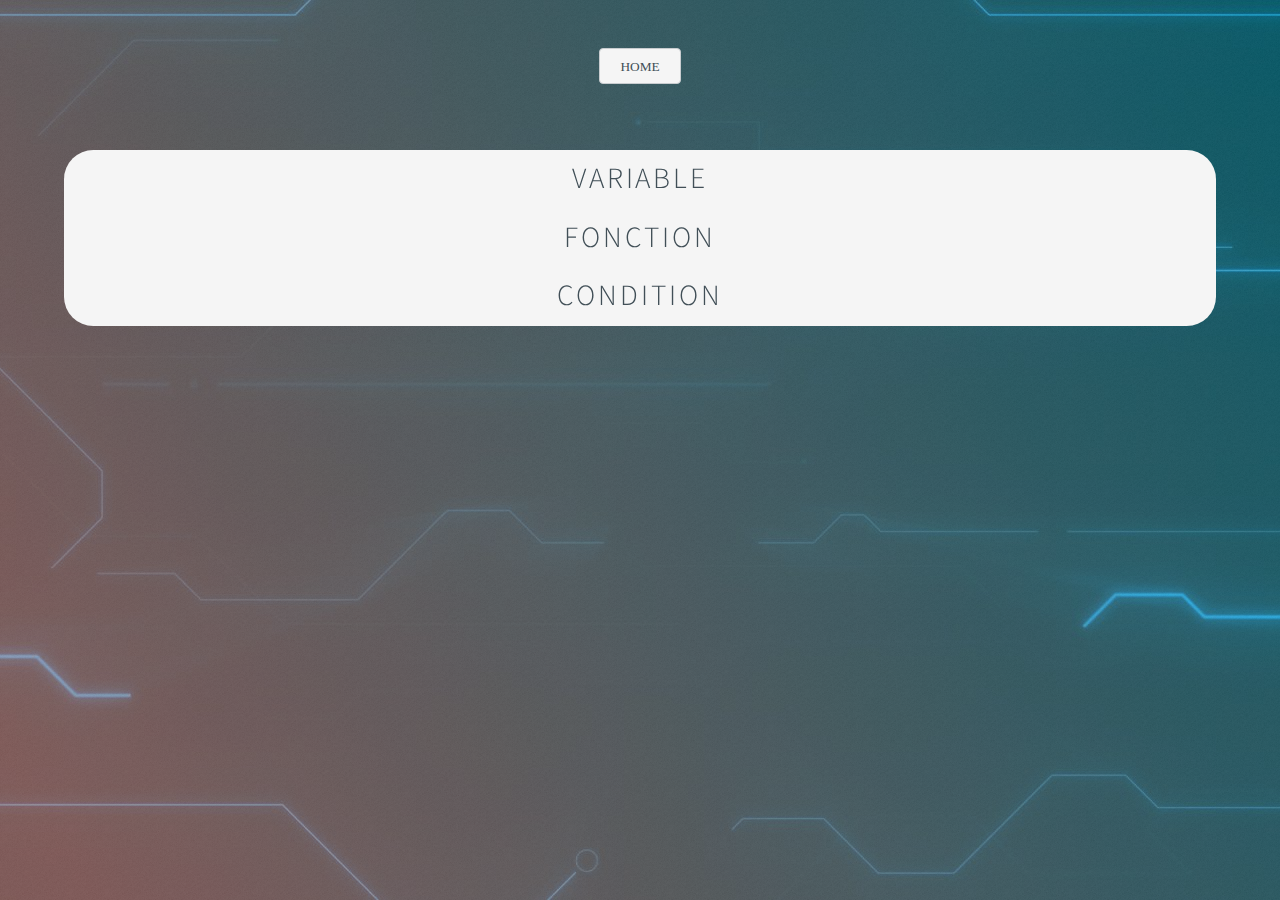
<file: pages/python.html>
<!DOCTYPE HTML>

<html>

<head>
	<title>PYTHON</title>
	<meta charset="utf-8" />
	<meta name="viewport" content="width=device-width, initial-scale=1, user-scalable=no" />
	<link rel="stylesheet" href="../assets/css/main.css" />
	<noscript>
		<link rel="stylesheet" href="../assets/css/noscript.css" /></noscript>
	<script src='../JS/affichage.js'></script>
	<link rel="icon" type="image/png" href="../images/python.png" />
</head>

<body class="is-preload">

	<div id="wrapper">
		<button class="backbtn" onclick="backhome()">HOME</button>
		<div id='premier'><a onclick="masquer_div1();">variable</a>
			<div class='noob' id="1">
				<hr>
				Lorem ipsum dolor sit amet, consectetur adipiscing elit. Nam eu sem tempor, varius quam at, luctus
				dui.
				Mauris magna metus, dapibus nec turpis vel, semper malesuada ante. Vestibulum id metus ac nisl bibendum
				scelerisque non non purus. Suspendisse varius nibh non aliquet sagittis. In tincidunt orci sit amet
				elementum vestibulum. Vivamus fermentum in arcu in aliquam. Quisque aliquam porta odio in fringilla.
				Vivamus nisl leo, blandit at bibendum eu, tristique eget risus. Integer aliquet quam ut elit suscipit,
				id interdum neque porttitor. Integer faucibus ligula.
			</div>
			<div id='second'><a onclick="masquer_div2();">fonction</a>
				<div class='noob' id="2">
					<hr>
					Lorem ipsum dolor sit amet, consectetur adipiscing elit. Nam eu sem tempor, varius quam at,
					luctus
					dui. Mauris magna metus, dapibus nec turpis vel, semper malesuada ante. Vestibulum id metus ac nisl
					bibendum scelerisque non non purus. Suspendisse varius nibh non aliquet sagittis. In tincidunt orci
					sit amet elementum luctus
					dui. Mauris magna metus, dapibus nec turpis vel, semper malesuada ante. Vestibulum id metus ac nisl
					bibendum scelerisque non non purus. Suspendisse varius nibh non aliquet sagittis. In tincidunt orci
					sit amet elementum vestibulum. Vivamus fermentum in arcu in aliquam. Quisque aliquam porta odio in
					fringilla. Vivamus nisl leo, blandit at bibendum eu, tristique eget risus. Integer aliquet quam ut
					elit suscipit, id interdum neque porttitor. Integer faucibus ligula.
					Lorem ipsum dolor sit amet, consectetur adipiscing elit. Nam eu sem tempor, varius quam at,
					luctus
					dui. Mauris magna metus, dapibus nec turpis vel, semper malesuada ante. Vestibulum id metus ac nisl
					bibendum scelerisque non non purus. Suspendisse varius nibh non aliquet sagittis. In tincidunt orci
					sit amet elementum vestibulum. Vivamus fermentum in arcu in aliquam. Quisque aliquam porta odio in
					fringilla. Vivamus nisl leo, blandit at bibendum eu, tristique eget risus. Integer aliquet quam ut
					elit suscipit, id interdum neque porttitor. Integer faucibus ligula.
					Lorem ipsum dolor sit amet, consectetur adipiscing elit. Nam eu sem tempor, varius quam at,
					luctus
					dui. Mauris magna metus, dapibus nec turpis vel, semper malesuada ante. Vestibulum id metus ac nisl
					bibendum scelerisque non non puru. Vivamus fermentum in arcu in aliquam. Quisque aliquam porta odio
					in
					fringilla. Vivamus nisl leo, blandit at bibendum eu, tristique eget risus. Integer aliquet quam ut
					elit suscipit, id interdum neque porttitor. Integer faucibus ligula.
				</div>
			</div>
			<div id='tiers'><a onclick="masquer_div3();">condition</a>
				<div class='noob' id="3">
					<hr>
					<ul>
						<li>mash</li>
						<li>ash</li>						
						<li>la</li>						
						<li></li>						
						<li></li>						
					</ul>
					Lorem ipsum dolor sit amet, consectetur adipiscing elit. Nam eu sem tempor, varius quam at,
					luctus
					dui. Mauris magna metus, dapibus nec turpis vel, semper malesuada ante. Vestibulum id metus ac nisl
					bibendum scelerisque non non purus. Suspendisse varius nibh non aliquet sagittis. In tincidunt orci
					sit amet elementum vestibulum. Vivamus fermentum in arcu in aliquam. Quisque aliquam porta odio in
					fringilla. Vivamus nisl leo, blandit at bibendum eu, tristique eget risus. Integer aliquet quam ut
					elit suscipit, id interdum neque porttitor. Integer faucibus ligula.
					Lorem ipsum dolor sit amet, consectetur adipiscing elit. Nam eu sem tempor, varius quam at,
					luctus
					dui. Mauris magna metus, dapibus nec turpis vel, semper malesuada ante. Vestibulum id metus ac nisl
					bibendum scelerisque non non purus. Suspendisse varius nibh non aliquet sagittis. In tincidunt orci
					sit amet elementum vestibulum. Vivamus fermentum in arcu in aliquam. Quisque aliquam porta odio in
					fringilla. Vivamus nisl leo, blandit at bibendum eu, tristique eget risus. Integer aliquet quam ut
					elit suscipit, id interdum neque porttitor. Integer faucibus ligula.
					Lorem ipsum dolor sit amet, consectetur adipiscing elit. Nam eu sem tempor, varius quam at,
					luctus
					dui. Mauris magna metus, dapibus nec turpis vel, semper malesuada ante. Vestibulum id metus ac nisl
					bibendum scelerisque non non purus. Suspendisse varius nibh non aliquet sagittis. In tincidunt orci
					sit amet elementum vestibulum. Vivamus fermentum in arcu in aliquam. Quisque aliquam porta odio in
					fringilla. Vivamus nisl leo, blandit at bibendum eu, tristique eget risus. Integer aliquet quam ut
					elit suscipit, id interdum neque porttitor. Integer faucibus ligula.
				</div>
				<!-- <footer id="footer">
			<ul class="copyright">
				<li>&copy; 2020</li>
				<li>KIP</li>
			</ul>
		</footer> -->
			</div>
		</div>
	</div>
	<!-- Scripts -->
	<script>
		if ('addEventListener' in window) {
			window.addEventListener('load', function () { document.body.className = document.body.className.replace(/\bis-preload\b/, ''); });
			document.body.className += (navigator.userAgent.match(/(MSIE|rv:11\.0)/) ? ' is-ie' : '');
		}
	</script>
</body>

</html>
</file>
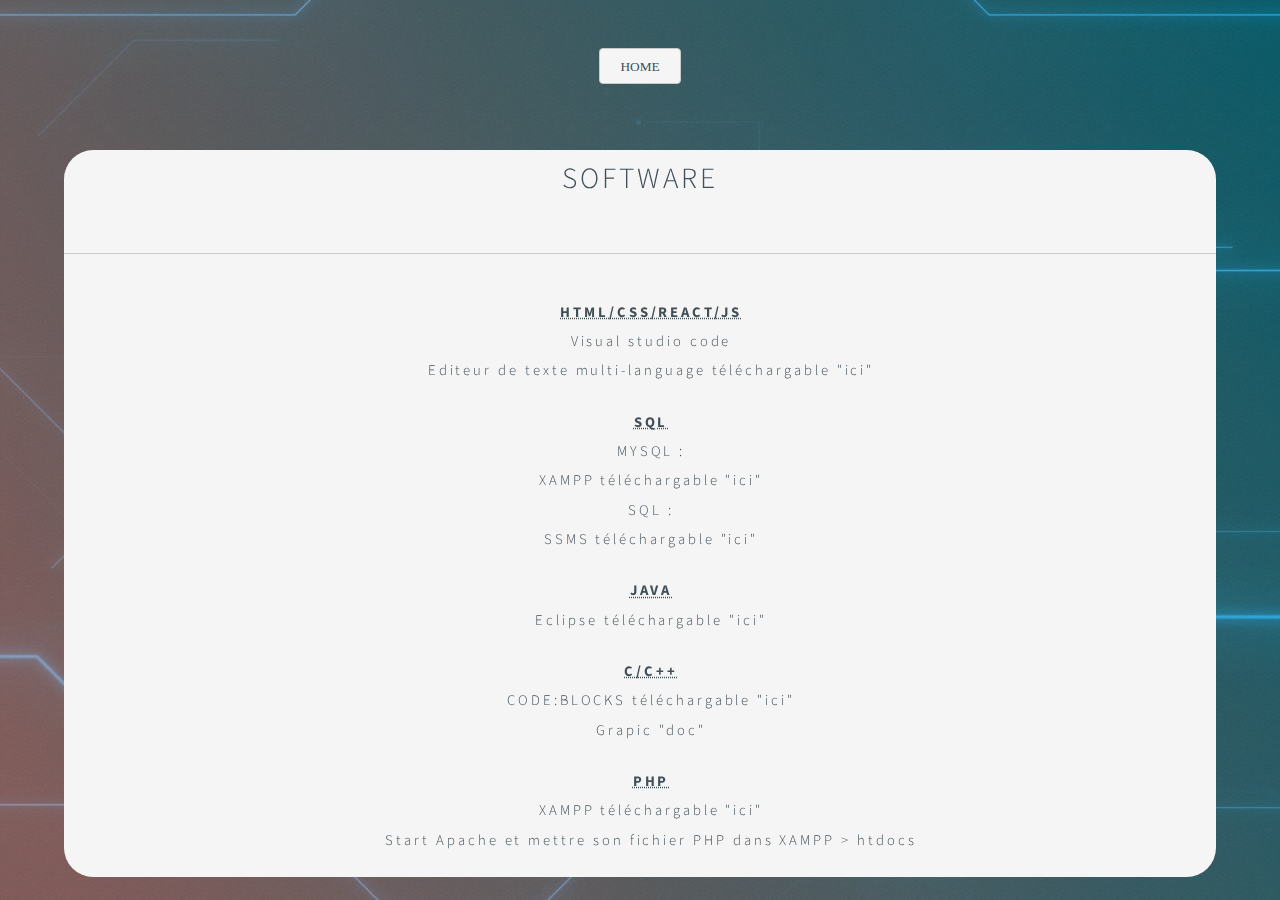
<file: pages/soft.html>
<!DOCTYPE HTML>

<html>

<head>
	<title>SOFTWARE</title>
	<meta charset="utf-8" />
	<meta name="viewport" content="width=device-width, initial-scale=1, user-scalable=no" />
	<link rel="stylesheet" href="../assets/css/main.css" />
	<noscript>
		<link rel="stylesheet" href="../assets/css/noscript.css" /></noscript>
	<script src='../JS/affichage.js'></script>
	<link rel="icon" type="image/png" href="../images/soft.png" />
</head>

<body class="is-preload">

	<div id="wrapper">
		<button class="backbtn" onclick="backhome()">HOME</button>
		<div id='premier'><a>SOFTWARE</a>
			<div class='softnoob'>
				<hr>
				<ul>
					<li><span class=souligne>HTML/CSS/REACT/JS</span></li>
					<li>Visual studio code</li>
					<li>Editeur de texte multi-language téléchargable <a href="https://code.visualstudio.com/Download">"ici"</a></li>
					<li>
						<p>
					</li>
					<li><span class=souligne>SQL</span></li>
					<li>MYSQL : </li>
					<li>XAMPP téléchargable <a href="https://www.apachefriends.org/fr/download.html">"ici"</a></li>
					<li>SQL : </li>
					<li>SSMS téléchargable <a href="https://aka.ms/ssmsfullsetup">"ici"</a></li>
					<li>
						<p>
					</li>
					<li><span class=souligne>JAVA</span></li>
					<li>Eclipse téléchargable <a href="https://www.eclipse.org/downloads/download.php?file=/oomph/epp/2020-03/R/eclipse-inst-win64.exe&mirror_id=1099">"ici"</a></li>
					<li>
						<p>
					</li>
					<li><span class=souligne>C/C++</span></li>
					<li>CODE:BLOCKS téléchargable <a href="http://www.codeblocks.org/downloads/26">"ici"</a></li>
					<li>Grapic <a href="https://perso.liris.cnrs.fr/alexandre.meyer/teaching/LIFAMI/grapic_installation.pdf">"doc"</a></li>
					<li>
						<p>
					</li>
					<li><span class=souligne>PHP</span></li>
					<li>XAMPP téléchargable <a href="https://www.apachefriends.org/fr/download.html">"ici"</a></li>
					<li>Start Apache et mettre son fichier PHP dans XAMPP > htdocs</li>
				</ul>
			</div>
			<!-- <footer id="footer">
			<ul class="copyright">
				<li>&copy; 2020</li>
				<li>KIP</li>
			</ul>
		</footer> -->

		</div>
	</div>
	<!-- Scripts -->
	<script>
		if ('addEventListener' in window) {
			window.addEventListener('load', function () { document.body.className = document.body.className.replace(/\bis-preload\b/, ''); });
			document.body.className += (navigator.userAgent.match(/(MSIE|rv:11\.0)/) ? ' is-ie' : '');
		}
	</script>
</body>

</html>
</file>
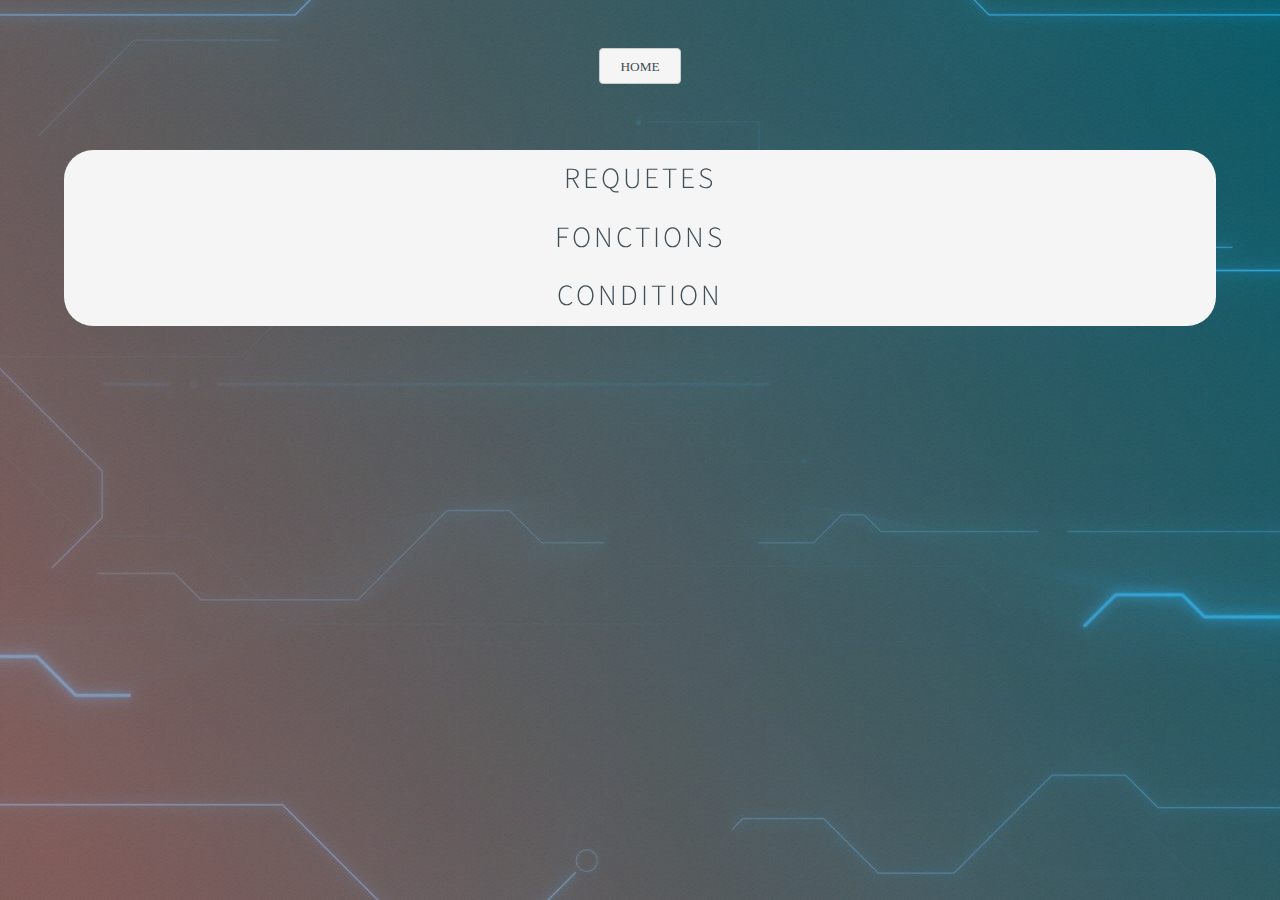
<file: pages/sql.html>
<!DOCTYPE HTML>

<html>

<head>
	<title>SQL</title>
	<meta charset="utf-8" />
	<meta name="viewport" content="width=device-width, initial-scale=1, user-scalable=no" />
	<link rel="stylesheet" href="../assets/css/main.css" />
	<noscript>
		<link rel="stylesheet" href="../assets/css/noscript.css" /></noscript>
	<script src='../JS/affichage.js'></script>
	<link rel="icon" type="image/png" href="../images/sql.png" />
</head>

<body class="is-preload">

	<div id="wrapper">
		<button class="backbtn" onclick="backhome()">HOME</button>
		<div id='premier'><a onclick="masquer_div1();">Requetes</a>
			<div class='noob' id="1">
				<hr>
				<ul>
					<li><span class=souligne>SELECT</span></li>
					<li>SELECT * FROM Base</li>
					<li>
						<p>
					</li>
					<li><span class=souligne>UPDATE</span></li>
					<li>UPDATE Base SET value='valeur'</li>
					<li>
						<p>
					</li>
					<li><span class=souligne>INSERT</span></li>
					<li>INSERT INTO base (champ1, champ2 , ...) VALUES ('valeur 1', 'valeur 2', ...)</li>
					<li>
						<p>
					</li>
					<li><span class=souligne>DELETE</span></li>
					<li>DELETE FROM base</li>
					<li>
						<p>
					</li>
				</ul>
			</div>
			<div id='second'><a onclick="masquer_div2();">fonctions</a>
				<div class='noob' id="2">
					<hr>
					<ul>
						<li><span class=souligne>JOIN</span></li>
						<li>SELECT * FROM Base A INNER JOIN B ON A.key = B.key</li>
						<li>on peut remplacer INNER par : FULL / LEFT / RIGHT</li>
						<li>
							<p>
						</li>
						<li><span class=souligne>LONGUEUR KEY</span></li>
						<li>SELECT LENGTH('key'); ou SELECT LEN('key');</li>
						<li>
							<p>
						</li>
						<li><span class=souligne>DATE</span></li>
						<li>SELECT GETDATE(); ou SELECT NOW();</li>
						<li>Mois : MONTH(NOW());</li>
						<li>Année : YEAR(NOW());</li>
						<li>Jour : DAY(NOW());</li>
						<li>
							<p>
						</li>
						<li><span class=souligne>MAX / MIN / SUM / COUNT</span></li>
						<li>SELECT MIN(key) FROM Base</li>
						<li>
							<p>
						</li>
					</ul>
				</div>
			</div>
			<div id='tiers'><a onclick="masquer_div3();">condition</a>
				<div class='noob' id="3">
					<hr>
					<ul>
						<li><span class=souligne>WHERE</span></li>
						<li>SELECT key FROM Base WHERE condition</li>
						<li>
							<p>
						</li>
						<li><span class=souligne>OR / AND</span></li>
						<li>WHERE condition1 AND condition2</li>
						<li>
							<p>
						</li>
						<li><span class=souligne>IN</span></li>
						<li>WHERE key IN ( valeur1, valeur2, valeur3, ... )</li>
						<li>
							<p>
						</li>
						<li><span class=souligne>GROUP BY / DISTINCT</span></li>
						<li>SELECT key FROM base GROUP BY key</li>
						<li>SELECT DISTINCT key FROM base</li>
						<li>
							<p>
						</li>
						<li><span class=souligne>ORDER BY</span></li>
						<li>SELECT key FROM base ORDER BY key</li>
						<li>croissant : ORDER BY key asc</li>
						<li>decroissant : ORDER BY key desc</li>
						<li>
							<p>
						</li>
					</ul>
				</div>
				<!-- <footer id="footer">
			<ul class="copyright">
				<li>&copy; 2020</li>
				<li>KIP</li>
			</ul>
		</footer> -->
			</div>
		</div>
	</div>
	<!-- Scripts -->
	<script>
		if ('addEventListener' in window) {
			window.addEventListener('load', function () { document.body.className = document.body.className.replace(/\bis-preload\b/, ''); });
			document.body.className += (navigator.userAgent.match(/(MSIE|rv:11\.0)/) ? ' is-ie' : '');
		}
	</script>
</body>

</html>
</file>
<file: assets/css/noscript.css>
/*
	Identity by HTML5 UP
	html5up.net | @ajlkn
	Free for personal and commercial use under the CCA 3.0 license (html5up.net/license)
*/

/* Basic */

	body:after {
		display: none;
	}

/* Main */

	#main {
		-moz-transform: none !important;
		-webkit-transform: none !important;
		-ms-transform: none !important;
		transform: none !important;
		opacity: 1 !important;
	}
</file>
<file: assets/css/main.css>
@import url(fontawesome-all.min.css);
@import url("https://fonts.googleapis.com/css?family=Source+Sans+Pro:300");

/*
	Identity by HTML5 UP
	html5up.net | @ajlkn
	Free for personal and commercial use under the CCA 3.0 license (html5up.net/license)
*/

/* Icon (alt) */

	html, body, div, span, applet, object,
	iframe, h1, h2, h3, h4, h5, h6, p, blockquote,
	pre, a, abbr, acronym, address, big, cite,
	code, del, dfn, em, img, ins, kbd, q, s, samp,
	small, strike, strong, sub, sup, tt, var, b,
	u, i, center, dl, dt, dd, ol, ul, li, fieldset,
	form, label, legend, table, caption, tbody,
	tfoot, thead, tr, th, td, article, aside,
	canvas, details, embed, figure, figcaption,
	footer, header, hgroup, menu, nav, output, ruby,
	section, summary, time, mark, audio, video {
		margin: 0;
		padding: 0;
		border: 0;
		font-size: 100%;
		font: inherit;
		vertical-align: baseline;
	}

	article, aside, details, figcaption, figure,
	footer, header, hgroup, menu, nav, section {
		display: block;
	}

	body {
		line-height: 1;
	}

	ol, ul {
		list-style: none;
	}

	blockquote, q {
		quotes: none;
	}

		blockquote:before, blockquote:after, q:before, q:after {
			content: '';
			content: none;
		}

	table {
		border-collapse: collapse;
		border-spacing: 0;
	}

	body {
		-webkit-text-size-adjust: none;
	}

	mark {
		background-color: transparent;
		color: inherit;
	}

	input::-moz-focus-inner {
		border: 0;
		padding: 0;
	}

	input, select, textarea {
		-moz-appearance: none;
		-webkit-appearance: none;
		-ms-appearance: none;
		appearance: none;
	}

/* Basic */

	@media screen and (max-width: 480px) {

		html, body {
			min-width: 320px;
		}

	}

	html {
		box-sizing: border-box;
	}

	*, *:before, *:after {
		box-sizing: inherit;
	}

	body.is-preload *, body.is-preload *:before, body.is-preload *:after {
		-moz-animation: none !important;
		-webkit-animation: none !important;
		-ms-animation: none !important;
		animation: none !important;
		-moz-transition: none !important;
		-webkit-transition: none !important;
		-ms-transition: none !important;
		transition: none !important;
	}

	html {
		height: 100%;
	}

	body {
		height: 100%;
		background-color: #ffffff;
		background-image: url("images/overlay.png"), -moz-linear-gradient(60deg, rgba(255, 165, 150, 0.5) 5%, rgba(0, 228, 255, 0.35)), url("../../images/bg.jpg");
		background-image: url("images/overlay.png"), -webkit-linear-gradient(60deg, rgba(255, 165, 150, 0.5) 5%, rgba(0, 228, 255, 0.35)), url("../../images/bg.jpg");
		background-image: url("images/overlay.png"), -ms-linear-gradient(60deg, rgba(255, 165, 150, 0.5) 5%, rgba(0, 228, 255, 0.35)), url("../../images/bg.jpg");
		background-image: url("images/overlay.png"), linear-gradient(60deg, rgba(255, 165, 150, 0.5) 5%, rgba(0, 228, 255, 0.35)), url("../../images/bg.jpg");
		background-repeat: repeat,			no-repeat,			no-repeat;
		background-size: 100px 100px, cover,				cover;
		background-position: top left,		center center,		bottom center;
		background-attachment: fixed,			fixed,				fixed;
	}

		body:after {
			content: '';
			display: block;
			position: fixed;
			top: 0;
			left: 0;
			width: 100%;
			height: inherit;
			opacity: 0;
			z-index: 1;
			background-color: #ffffff;
			background-image: url("images/overlay.png"), -moz-linear-gradient(60deg, rgba(255, 165, 150, 0.5) 5%, rgba(0, 228, 255, 0.35));
			background-image: url("images/overlay.png"), -webkit-linear-gradient(60deg, rgba(255, 165, 150, 0.5) 5%, rgba(0, 228, 255, 0.35));
			background-image: url("images/overlay.png"), -ms-linear-gradient(60deg, rgba(255, 165, 150, 0.5) 5%, rgba(0, 228, 255, 0.35));
			background-image: url("images/overlay.png"), linear-gradient(60deg, rgba(255, 165, 150, 0.5) 5%, rgba(0, 228, 255, 0.35));
			background-repeat: repeat,			no-repeat;
			background-size: 100px 100px, cover;
			background-position: top left,		center center;
			-moz-transition: opacity 1.75s ease-out;
			-webkit-transition: opacity 1.75s ease-out;
			-ms-transition: opacity 1.75s ease-out;
			transition: opacity 1.75s ease-out;
		}

		body.is-preload:after {
			opacity: 1;
		}

/* Type */

	body, input, select, textarea {
		color: #414f57;
		font-family: "Source Sans Pro", Helvetica, sans-serif;
		font-size: 14pt;
		font-weight: 300;
		line-height: 2;
		letter-spacing: 0.2em;
		text-transform: uppercase;
	}

		@media screen and (max-width: 1680px) {

			body, input, select, textarea {
				font-size: 11pt;
			}

		}

		@media screen and (max-width: 480px) {

			body, input, select, textarea {
				font-size: 10pt;
				line-height: 1.75;
			}

		}

	a {
		-moz-transition: color 0.2s ease, border-color 0.2s ease;
		-webkit-transition: color 0.2s ease, border-color 0.2s ease;
		-ms-transition: color 0.2s ease, border-color 0.2s ease;
		transition: color 0.2s ease, border-color 0.2s ease;
		color: inherit;
		text-decoration: none;
	}

		a:before {
			-moz-transition: color 0.2s ease, text-shadow 0.2s ease;
			-webkit-transition: color 0.2s ease, text-shadow 0.2s ease;
			-ms-transition: color 0.2s ease, text-shadow 0.2s ease;
			transition: color 0.2s ease, text-shadow 0.2s ease;
		}

		a:hover {
			color: #ff7496;
		}

	strong, b {
		color: #313f47;
	}

	em, i {
		font-style: italic;
	}

	p {
		margin: 0 0 1.5em 0;
	}

	h1, h2, h3, h4, h5, h6 {
		color: #313f47;
		line-height: 1.5;
		margin: 0 0 0.75em 0;
	}

		h1 a, h2 a, h3 a, h4 a, h5 a, h6 a {
			color: inherit;
			text-decoration: none;
		}

	h1 {
		font-size: 1.85em;
		letter-spacing: 0.22em;
		margin: 0 0 0.525em 0;
	}

	h2 {
		font-size: 1.25em;
	}

	h3 {
		font-size: 1em;
	}

	h4 {
		font-size: 1em;
	}

	h5 {
		font-size: 1em;
	}

	h6 {
		font-size: 1em;
	}

	@media screen and (max-width: 480px) {

		h1 {
			font-size: 1.65em;
		}

	}

	sub {
		font-size: 0.8em;
		position: relative;
		top: 0.5em;
	}

	sup {
		font-size: 0.8em;
		position: relative;
		top: -0.5em;
	}

	hr {
		border: 0;
		border-bottom: solid 1px #c8cccf;
		margin: 3em 0;
	}

/* Form */

	form {
		margin: 0 0 1.5em 0;
	}

		form > :last-child {
			margin-bottom: 0;
		}

		form > .fields {
			display: -moz-flex;
			display: -webkit-flex;
			display: -ms-flex;
			display: flex;
			-moz-flex-wrap: wrap;
			-webkit-flex-wrap: wrap;
			-ms-flex-wrap: wrap;
			flex-wrap: wrap;
			width: calc(100% + 2.25em);
			margin: -1.125em 0 1.5em -1.125em;
		}

			form > .fields > .field {
				-moz-flex-grow: 0;
				-webkit-flex-grow: 0;
				-ms-flex-grow: 0;
				flex-grow: 0;
				-moz-flex-shrink: 0;
				-webkit-flex-shrink: 0;
				-ms-flex-shrink: 0;
				flex-shrink: 0;
				padding: 1.125em 0 0 1.125em;
				width: calc(100% - 1.125em);
			}

				form > .fields > .field.half {
					width: calc(50% - 0.5625em);
				}

				form > .fields > .field.third {
					width: calc(100%/3 - 0.375em);
				}

				form > .fields > .field.quarter {
					width: calc(25% - 0.28125em);
				}

		@media screen and (max-width: 480px) {

			form > .fields {
				width: calc(100% + 2.25em);
				margin: -1.125em 0 1.5em -1.125em;
			}

				form > .fields > .field {
					padding: 1.125em 0 0 1.125em;
					width: calc(100% - 1.125em);
				}

					form > .fields > .field.half {
						width: calc(100% - 1.125em);
					}

					form > .fields > .field.third {
						width: calc(100% - 1.125em);
					}

					form > .fields > .field.quarter {
						width: calc(100% - 1.125em);
					}

		}

	label {
		color: #313f47;
		display: block;
		font-size: 0.9em;
		margin: 0 0 0.75em 0;
	}

	input[type="text"],
	input[type="password"],
	input[type="email"],
	input[type="tel"],
	select,
	textarea {
		-moz-appearance: none;
		-webkit-appearance: none;
		-ms-appearance: none;
		appearance: none;
		border-radius: 4px;
		border: solid 1px #c8cccf;
		color: inherit;
		display: block;
		outline: 0;
		padding: 0 1em;
		text-decoration: none;
		width: 100%;
	}

		input[type="text"]:invalid,
		input[type="password"]:invalid,
		input[type="email"]:invalid,
		input[type="tel"]:invalid,
		select:invalid,
		textarea:invalid {
			box-shadow: none;
		}

		input[type="text"]:focus,
		input[type="password"]:focus,
		input[type="email"]:focus,
		input[type="tel"]:focus,
		select:focus,
		textarea:focus {
			border-color: #ff7496;
		}

	select {
		background-image: url("data:image/svg+xml;charset=utf8,%3Csvg xmlns='http://www.w3.org/2000/svg' width='40' height='40' preserveAspectRatio='none' viewBox='0 0 40 40'%3E%3Cpath d='M9.4,12.3l10.4,10.4l10.4-10.4c0.2-0.2,0.5-0.4,0.9-0.4c0.3,0,0.6,0.1,0.9,0.4l3.3,3.3c0.2,0.2,0.4,0.5,0.4,0.9 c0,0.4-0.1,0.6-0.4,0.9L20.7,31.9c-0.2,0.2-0.5,0.4-0.9,0.4c-0.3,0-0.6-0.1-0.9-0.4L4.3,17.3c-0.2-0.2-0.4-0.5-0.4-0.9 c0-0.4,0.1-0.6,0.4-0.9l3.3-3.3c0.2-0.2,0.5-0.4,0.9-0.4S9.1,12.1,9.4,12.3z' fill='%23c8cccf' /%3E%3C/svg%3E");
		background-size: 1.25rem;
		background-repeat: no-repeat;
		background-position: calc(100% - 1rem) center;
		height: 2.75em;
		padding-right: 2.75em;
		text-overflow: ellipsis;
	}

		select option {
			color: #313f47;
			background: #ffffff;
		}

		select:focus::-ms-value {
			background-color: transparent;
		}

		select::-ms-expand {
			display: none;
		}

	input[type="text"],
	input[type="password"],
	input[type="email"],
	select {
		height: 2.75em;
	}

	textarea {
		padding: 0.75em 1em;
	}

	input[type="checkbox"],
	input[type="radio"] {
		-moz-appearance: none;
		-webkit-appearance: none;
		-ms-appearance: none;
		appearance: none;
		display: block;
		float: left;
		margin-right: -2em;
		opacity: 0;
		width: 1em;
		z-index: -1;
	}

		input[type="checkbox"] + label,
		input[type="radio"] + label {
			text-decoration: none;
			color: #414f57;
			cursor: pointer;
			display: inline-block;
			font-size: 1em;
			font-weight: 300;
			padding-left: 2.4em;
			padding-right: 0.75em;
			position: relative;
		}

			input[type="checkbox"] + label:before,
			input[type="radio"] + label:before {
				-moz-osx-font-smoothing: grayscale;
				-webkit-font-smoothing: antialiased;
				display: inline-block;
				font-style: normal;
				font-variant: normal;
				text-rendering: auto;
				line-height: 1;
				text-transform: none !important;
				font-family: 'Font Awesome 5 Free';
				font-weight: 900;
			}

			input[type="checkbox"] + label:before,
			input[type="radio"] + label:before {
				border-radius: 4px;
				border: solid 1px #c8cccf;
				content: '';
				display: inline-block;
				font-size: 0.8em;
				height: 2.0625em;
				left: 0;
				line-height: 2.0625em;
				position: absolute;
				text-align: center;
				top: 0.15em;
				width: 2.0625em;
			}

		input[type="checkbox"]:checked + label:before,
		input[type="radio"]:checked + label:before {
			color: #ff7496;
			content: '\f00c';
		}

		input[type="checkbox"]:focus + label:before,
		input[type="radio"]:focus + label:before {
			border-color: #ff7496;
		}

	input[type="checkbox"] + label:before {
		border-radius: 4px;
	}

	input[type="radio"] + label:before {
		border-radius: 100%;
	}

	::-webkit-input-placeholder {
		color: #616f77 !important;
		opacity: 1.0;
	}

	:-moz-placeholder {
		color: #616f77 !important;
		opacity: 1.0;
	}

	::-moz-placeholder {
		color: #616f77 !important;
		opacity: 1.0;
	}

	:-ms-input-placeholder {
		color: #616f77 !important;
		opacity: 1.0;
	}

/* Icon */

	.icon {
		text-decoration: none;
		position: relative;
		border-bottom: none;
	}

		.icon:before {
			-moz-osx-font-smoothing: grayscale;
			-webkit-font-smoothing: antialiased;
			display: inline-block;
			font-style: normal;
			font-variant: normal;
			text-rendering: auto;
			line-height: 1;
			text-transform: none !important;
			font-family: 'Font Awesome 5 Free';
			font-weight: 400;
		}

		.icon > .label {
			display: none;
		}

		.icon:before {
			line-height: inherit;
		}

		.icon.solid:before {
			font-weight: 900;
		}

		.icon.brands:before {
			font-family: 'Font Awesome 5 Brands';
		}

/* List */

	ol {
		list-style: decimal;
		margin: 0 0 1.5em 0;
		padding-left: 1.25em;
	}

		ol li {
			padding-left: 0.25em;
		}

	ul {
		list-style: disc;
		margin: 0 0 1.5em 0;
		padding-left: 1em;
	}

		ul li {
			padding-left: 0.5em;
		}

		ul.alt {
			list-style: none;
			padding-left: 0;
		}

			ul.alt li {
				border-top: solid 1px #c8cccf;
				padding: 0.5em 0;
			}

				ul.alt li:first-child {
					border-top: 0;
					padding-top: 0;
				}

	dl {
		margin: 0 0 1.5em 0;
	}

		dl dt {
			display: block;
			margin: 0 0 0.75em 0;
		}

		dl dd {
			margin-left: 1.5em;
		}

/* Actions */

	ul.actions {
		display: -moz-flex;
		display: -webkit-flex;
		display: -ms-flex;
		display: flex;
		cursor: default;
		list-style: none;
		margin-left: -0.75em;
		padding-left: 0;
	}

		ul.actions li {
			padding: 0 0 0 0.75em;
			vertical-align: middle;
		}

		ul.actions.special {
			-moz-justify-content: center;
			-webkit-justify-content: center;
			-ms-justify-content: center;
			justify-content: center;
			width: 100%;
			margin-left: 0;
		}

			ul.actions.special li:first-child {
				padding-left: 0;
			}

		ul.actions.stacked {
			-moz-flex-direction: column;
			-webkit-flex-direction: column;
			-ms-flex-direction: column;
			flex-direction: column;
			margin-left: 0;
		}

			ul.actions.stacked li {
				padding: 0.975em 0 0 0;
			}

				ul.actions.stacked li:first-child {
					padding-top: 0;
				}

		ul.actions.fit {
			width: calc(100% + 0.75em);
		}

			ul.actions.fit li {
				-moz-flex-grow: 1;
				-webkit-flex-grow: 1;
				-ms-flex-grow: 1;
				flex-grow: 1;
				-moz-flex-shrink: 1;
				-webkit-flex-shrink: 1;
				-ms-flex-shrink: 1;
				flex-shrink: 1;
				width: 100%;
			}

				ul.actions.fit li > * {
					width: 100%;
				}

			ul.actions.fit.stacked {
				width: 100%;
			}

		@media screen and (max-width: 480px) {

			ul.actions:not(.fixed) {
				-moz-flex-direction: column;
				-webkit-flex-direction: column;
				-ms-flex-direction: column;
				flex-direction: column;
				margin-left: 0;
				width: 100% !important;
			}

				ul.actions:not(.fixed) li {
					-moz-flex-grow: 1;
					-webkit-flex-grow: 1;
					-ms-flex-grow: 1;
					flex-grow: 1;
					-moz-flex-shrink: 1;
					-webkit-flex-shrink: 1;
					-ms-flex-shrink: 1;
					flex-shrink: 1;
					padding: 0.75em 0 0 0;
					text-align: center;
					width: 100%;
				}

					ul.actions:not(.fixed) li > * {
						width: 100%;
					}

					ul.actions:not(.fixed) li:first-child {
						padding-top: 0;
					}

					ul.actions:not(.fixed) li input[type="submit"],
					ul.actions:not(.fixed) li input[type="reset"],
					ul.actions:not(.fixed) li input[type="button"],
					ul.actions:not(.fixed) li button,
					ul.actions:not(.fixed) li .button {
						width: 100%;
					}

						ul.actions:not(.fixed) li input[type="submit"].icon:before,
						ul.actions:not(.fixed) li input[type="reset"].icon:before,
						ul.actions:not(.fixed) li input[type="button"].icon:before,
						ul.actions:not(.fixed) li button.icon:before,
						ul.actions:not(.fixed) li .button.icon:before {
							margin-left: -0.5rem;
						}

		}

/* Icons */

	ul.icons {
		cursor: default;
		list-style: none;
		padding-left: 0;
		margin-top: -0.675em;
	}

		ul.icons li {
			display: inline-block;
			padding: 0.675em 0.5em;
		}

			ul.icons li a {
				text-decoration: none;
				position: relative;
				display: block;
				width: 3.75em;
				height: 3.75em;
				border-radius: 100%;
				border: solid 1px #c8cccf;
				line-height: 3.75em;
				overflow: hidden;
				text-align: center;
				text-indent: 3.75em;
				white-space: nowrap;
			}

				ul.icons li a:before {
					-moz-osx-font-smoothing: grayscale;
					-webkit-font-smoothing: antialiased;
					display: inline-block;
					font-style: normal;
					font-variant: normal;
					text-rendering: auto;
					line-height: 1;
					text-transform: none !important;
					font-family: 'Font Awesome 5 Free';
					font-weight: 400;
				}

				ul.icons li a:before {
					color: #ffffff;
					text-shadow: 1.25px 0px 0px #c8cccf, -1.25px 0px 0px #c8cccf, 0px 1.25px 0px #c8cccf, 0px -1.25px 0px #c8cccf;
				}

				ul.icons li a:hover:before {
					text-shadow: 1.25px 0px 0px #ff7496, -1.25px 0px 0px #ff7496, 0px 1.25px 0px #ff7496, 0px -1.25px 0px #ff7496;
				}

				ul.icons li a:before {
					position: absolute;
					top: 0;
					left: 0;
					width: inherit;
					height: inherit;
					font-size: 1.85rem;
					line-height: inherit;
					text-align: center;
					text-indent: 0;
				}

				ul.icons li a:hover {
					border-color: #ff7496;
				}

		@media screen and (max-width: 480px) {

			ul.icons li a:before {
				font-size: 1.5rem;
			}

		}

/* Button */

	input[type="submit"],
	input[type="reset"],
	input[type="button"],
	button,
	.button {
		-moz-appearance: none;
		-webkit-appearance: none;
		-ms-appearance: none;
		appearance: none;
		-moz-transition: background-color 0.2s ease-in-out, border-color 0.2s ease-in-out, color 0.2s ease-in-out;
		-webkit-transition: background-color 0.2s ease-in-out, border-color 0.2s ease-in-out, color 0.2s ease-in-out;
		-ms-transition: background-color 0.2s ease-in-out, border-color 0.2s ease-in-out, color 0.2s ease-in-out;
		transition: background-color 0.2s ease-in-out, border-color 0.2s ease-in-out, color 0.2s ease-in-out;
		display: inline-block;
		height: 2.75em;
		line-height: 2.75em;
		padding: 0 1.5em;
		background-color: transparent;
		border-radius: 4px;
		border: solid 1px #c8cccf;
		color: #414f57 !important;
		cursor: pointer;
		text-align: center;
		text-decoration: none;
		white-space: nowrap;
	}

		input[type="submit"]:hover,
		input[type="reset"]:hover,
		input[type="button"]:hover,
		button:hover,
		.button:hover {
			border-color: #ff7496;
			color: #ff7496 !important;
		}

		input[type="submit"].icon,
		input[type="reset"].icon,
		input[type="button"].icon,
		button.icon,
		.button.icon {
			padding-left: 1.35em;
		}

			input[type="submit"].icon:before,
			input[type="reset"].icon:before,
			input[type="button"].icon:before,
			button.icon:before,
			.button.icon:before {
				margin-right: 0.5em;
			}

		input[type="submit"].fit,
		input[type="reset"].fit,
		input[type="button"].fit,
		button.fit,
		.button.fit {
			width: 100%;
		}

		input[type="submit"].small,
		input[type="reset"].small,
		input[type="button"].small,
		button.small,
		.button.small {
			font-size: 0.8em;
		}

		input[type="submit"].large,
		input[type="reset"].large,
		input[type="button"].large,
		button.large,
		.button.large {
			font-size: 1.35em;
		}

		/* input[type="submit"].disabled, input[type="submit"]:disabled,
		input[type="reset"].disabled,
		input[type="reset"]:disabled,
		input[type="button"].disabled,
		input[type="button"]:disabled,
		button.disabled,
		button:disabled,
		.button.disabled,
		.button:disabled {
			pointer-events: none;
			opacity: 0.5;
		} */

/* Main */

	#main {
		-moz-transform-origin: 50% 50%;
		-webkit-transform-origin: 50% 50%;
		-ms-transform-origin: 50% 50%;
		transform-origin: 50% 50%;
		-moz-transform: rotateX(0deg);
		-webkit-transform: rotateX(0deg);
		-ms-transform: rotateX(0deg);
		transform: rotateX(0deg);
		-moz-transition: opacity 1s ease, -moz-transform 1s ease;
		-webkit-transition: opacity 1s ease, -webkit-transform 1s ease;
		-ms-transition: opacity 1s ease, -ms-transform 1s ease;
		transition: opacity 1s ease, transform 1s ease;
		padding: 4.5em 3em 3em 3em ;
		background: #ffffff;
		border-radius: 4px;
		cursor: default;
		max-width: 100%;
		opacity: 0.95;
		position: relative;
		text-align: center;
		width: 27em;
	}

		#main .avatar {
			position: relative;
			display: block;
			margin-bottom: 1.5em;
		}

			#main .avatar img {
				display: block;
				margin: 0 auto;
				border-radius: 100%;
				box-shadow: 0 0 0 1.5em #ffffff;
			}

			#main .avatar:before {
				content: '';
				display: block;
				position: absolute;
				top: 50%;
				left: -3em;
				width: calc(100% + 6em);
				height: 1px;
				z-index: -1;
				background: #c8cccf;
			}

		@media screen and (max-width: 480px) {

			#main {
				padding: 4em 2em 2.5em 2em ;
				width: 100%;
			}

				#main .avatar:before {
					left: -2em;
					width: calc(100% + 4em);
				}

		}

		body.is-preload #main {
			-moz-transform: rotateX(15deg);
			-webkit-transform: rotateX(15deg);
			-ms-transform: rotateX(15deg);
			transform: rotateX(15deg);
			opacity: 0;
		}

/* Footer */

	#footer {
		-moz-align-self: -moz-flex-end;
		-webkit-align-self: -webkit-flex-end;
		-ms-align-self: -ms-flex-end;
		align-self: flex-end;
		width: 100%;
		padding: 1.5em 0 0 0;
		color: rgba(255, 255, 255, 0.75);
		cursor: default;
		text-align: center;
	}

		#footer .copyright {
			margin: 0;
			padding: 0;
			font-size: 0.9em;
			list-style: none;
		}

			#footer .copyright li {
				display: inline-block;
				margin: 0 0 0 0.45em;
				padding: 0 0 0 0.85em;
				border-left: solid 1px rgba(255, 255, 255, 0.5);
				line-height: 1;
			}

				#footer .copyright li:first-child {
					border-left: 0;
				}

/* Wrapper */

	#wrapper {
		display: -moz-flex;
		display: -webkit-flex;
		display: -ms-flex;
		display: flex;
		-moz-align-items: center;
		-webkit-align-items: center;
		-ms-align-items: center;
		align-items: center;
		-moz-justify-content: space-between;
		-webkit-justify-content: space-between;
		-ms-justify-content: space-between;
		justify-content: space-between;
		-moz-flex-direction: column;
		-webkit-flex-direction: column;
		-ms-flex-direction: column;
		flex-direction: column;
		-moz-perspective: 1000px;
		-webkit-perspective: 1000px;
		-ms-perspective: 1000px;
		perspective: 1000px;
		position: relative;
		min-height: 100%;
		padding: 1.5em;
		z-index: 2;
	}

		#wrapper > * {
			z-index: 1;
		}

		#wrapper:before {
			content: '';
			display: block;
		}

		@media screen and (max-width: 360px) {

			#wrapper {
				padding: 0.75em;
			}

		}

		body.is-ie #wrapper {
			height: 100%;
		}

#myInput
{
	border-radius: 1em;
	position: absolute;
	margin-top: 1%;
	margin-left: 45%;
	text-align: center;
	align-items: center;
}
#premier
{
	margin-top: 10%;
	position: absolute;
	background-color: whitesmoke;
	width: 90%;
	text-align: center;
	border-radius: 2em;
	margin-bottom: 2%;
}
#premier > .noob
{
	text-align: center;
	display: none;
	margin: 5%;
}
#second > .noob
{
	text-align: center;
	display: none;
	margin: 5%;
}
#tiers > .noob
{
	text-align: center;
	display: none;
	margin: 5%;
}
.noob > ul
{
	list-style: none;
}
.softnoob
{
	text-transform: none;
}
.softnoob >ul 
{
	list-style: none;
}
.noob >hr
{
	margin-left:25%;	
	margin-right:25%;
}
#premier > a
{
	font-size: 200% ;
	cursor:pointer; 
}
#second > a
{
	font-size: 200%;
	cursor: pointer;
}
#tiers > a
{
	font-size:200%;
	cursor: pointer;
}
.backbtn
{
	margin-top:2%;
	position: absolute;
	background-color: whitesmoke;
	font-family: 'Times New Roman', Times, serif;

}
.noob
{
	text-transform: none;
}
.souligne
{
	text-decoration : underline;
	text-decoration-style: dotted;
	text-transform: uppercase;
	font-weight:bold;
}
</file>
